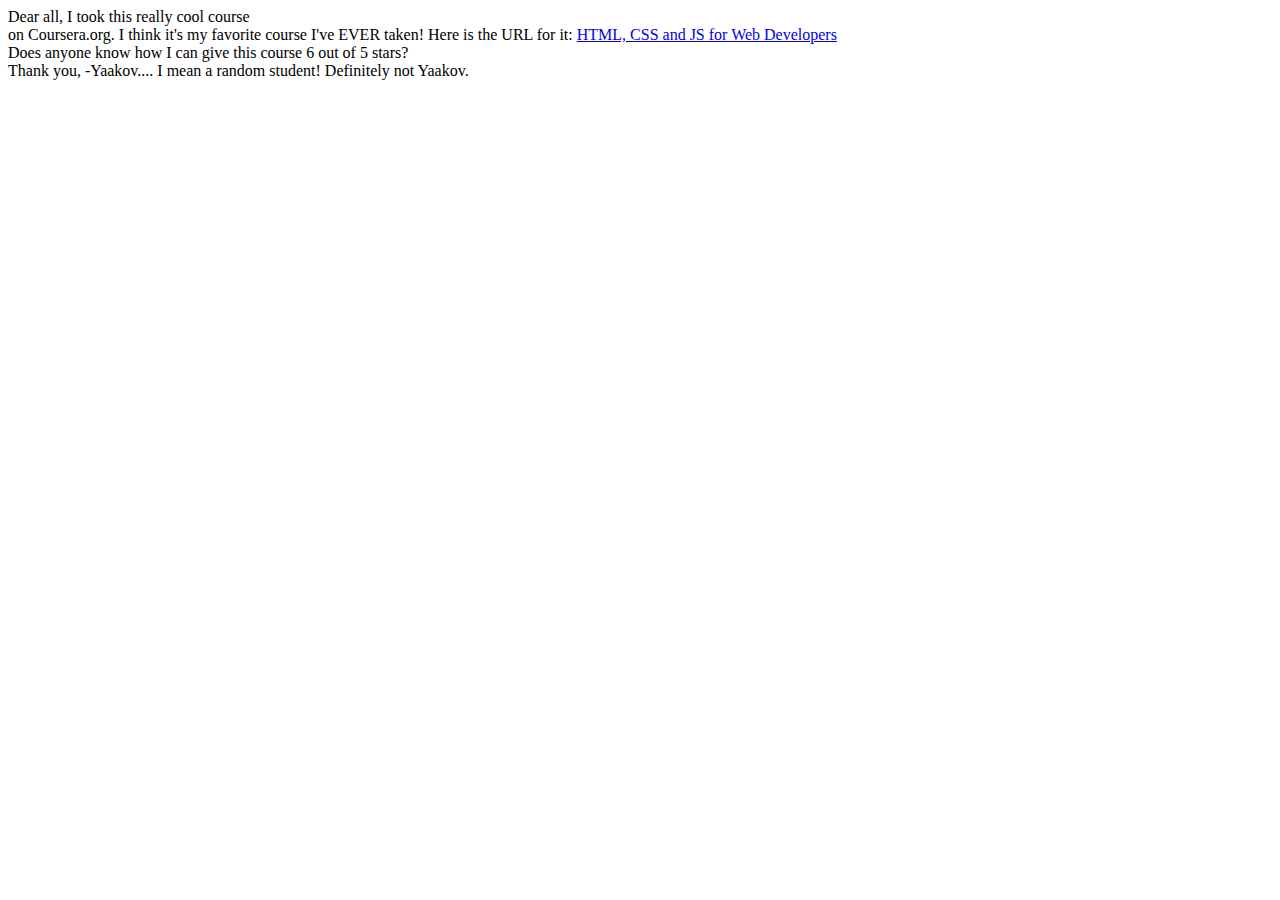
<file: index.html>
<!DOCTYPE html>
<html>
<head>
	<meta charset="utf-8">
	<title>Coursera is Cool</title>
</head>
<body>
<div>Dear all,
<span>I took this really cool course
</span></div>
<span>on Coursera.org. I think it's
my favorite course I've EVER taken!
Here is the URL for it:
</span>
<a href="...">HTML, CSS and JS for Web Developers</a>
<div>
Does anyone know how I can give this course 6
out of 5 stars?
</div>
<div>
Thank you,
-Yaakov.... I mean a random student! Definitely not Yaakov.
</div>
</body>
</html>
</file>
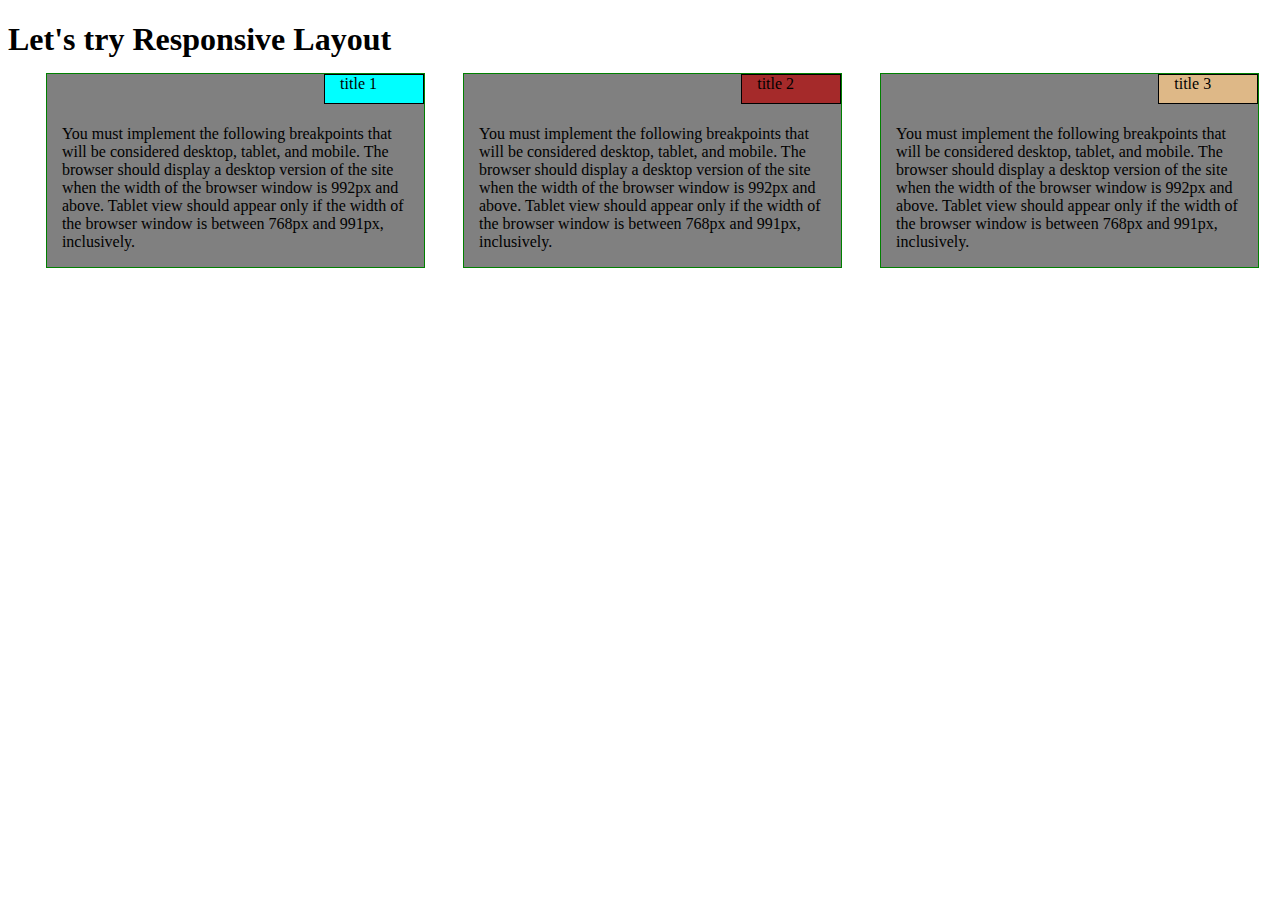
<file: mod2-solution/index.html>
<!DOCTYPE html>
<html>
<head>
<meta charset="utf-8">
<meta name="viewport" content="width=device-width, initial-scale=1">
<title>Let's try Responsive Layout</title>
<head>
	<link rel="stylesheet" href="css/mycss.css">
</head>

<body>
<h1>Let's try Responsive Layout</h1>

<div class="row">
  <div class="col-lg-4 col-md-6 col-sm-12">
  	<div class="section-title title1">title 1</div>
  	<p>You must implement the following breakpoints that will be considered desktop, tablet, and mobile. The browser should display a desktop version of the site when the width of the browser window is 992px and above. Tablet view should appear only if the width of the browser window is between 768px and 991px, inclusively. </p>

  </div>

  <div class="col-lg-4 col-md-6 col-sm-12">
  	<div class="section-title title2">title 2</div>
  	<p>You must implement the following breakpoints that will be considered desktop, tablet, and mobile. The browser should display a desktop version of the site when the width of the browser window is 992px and above. Tablet view should appear only if the width of the browser window is between 768px and 991px, inclusively. </p>
  </div>

  <div class="col-lg-4 col-md-12 col-sm-12">
  	<div class="section-title title3">title 3</div>
  	<p>You must implement the following breakpoints that will be considered desktop, tablet, and mobile. The browser should display a desktop version of the site when the width of the browser window is 992px and above. Tablet view should appear only if the width of the browser window is between 768px and 991px, inclusively. </p>
  </div>



</body>
</html>
</file>
<file: mod2-solution/css/mycss.css>
* {
  box-sizing: border-box;
}
h1 {
  margin-bottom: 15px;
}

p {
  margin-right: auto;
  margin-left: auto;
  padding-left: 15px;
  padding-right: 15px;
  padding-top: 35px;
}


/* Simple Responsive Framework. */
.row {
  width: 100%;
  position: relative;
}

div.section-title {
  height: 30px;
  padding-left: 15px;
  padding-right: 15px;
  width: 100px;
  border: 1px solid black;
  position:  absolute;
  top: 0;
  right: 0;
}
.title1{
  background-color: #00FFFF;
}
.title2{
  background-color: #A52A2A;
}
.title3{
  background-color: #DEB887;
}

/********** desktop version **********/
@media (min-width: 992px) {
  .col-lg-4{
    position: relative;
    float: left;
    background-color: gray;
  
    border: 1px solid green;
    margin-left: 3%;
    width: 30%;
  }
}

/********** tablet version **********/
@media (min-width: 768px) and (max-width: 991px) {
  .col-md-6, .col-md-12 {
    position: relative;
    float: left;
    background-color: gray;
    margin-bottom: 30px;
  }
  .col-md-6{
    border: 1px solid green;
    margin-left: 5%;
    width: 45%;  
  }
  .col-md-12{
    border: 1px solid green;
    margin-left: 5%;
    width: 95%;
  }
}

/********** mobile version **********/
@media (max-width: 767px) {
 .col-sm-12{
  margin-bottom: 30px;
  position: relative;
  float: left;
  background-color: gray;
  border: 1px solid green;
  margin-left: 5%;
  width: 95%;
 }
}
</file>
